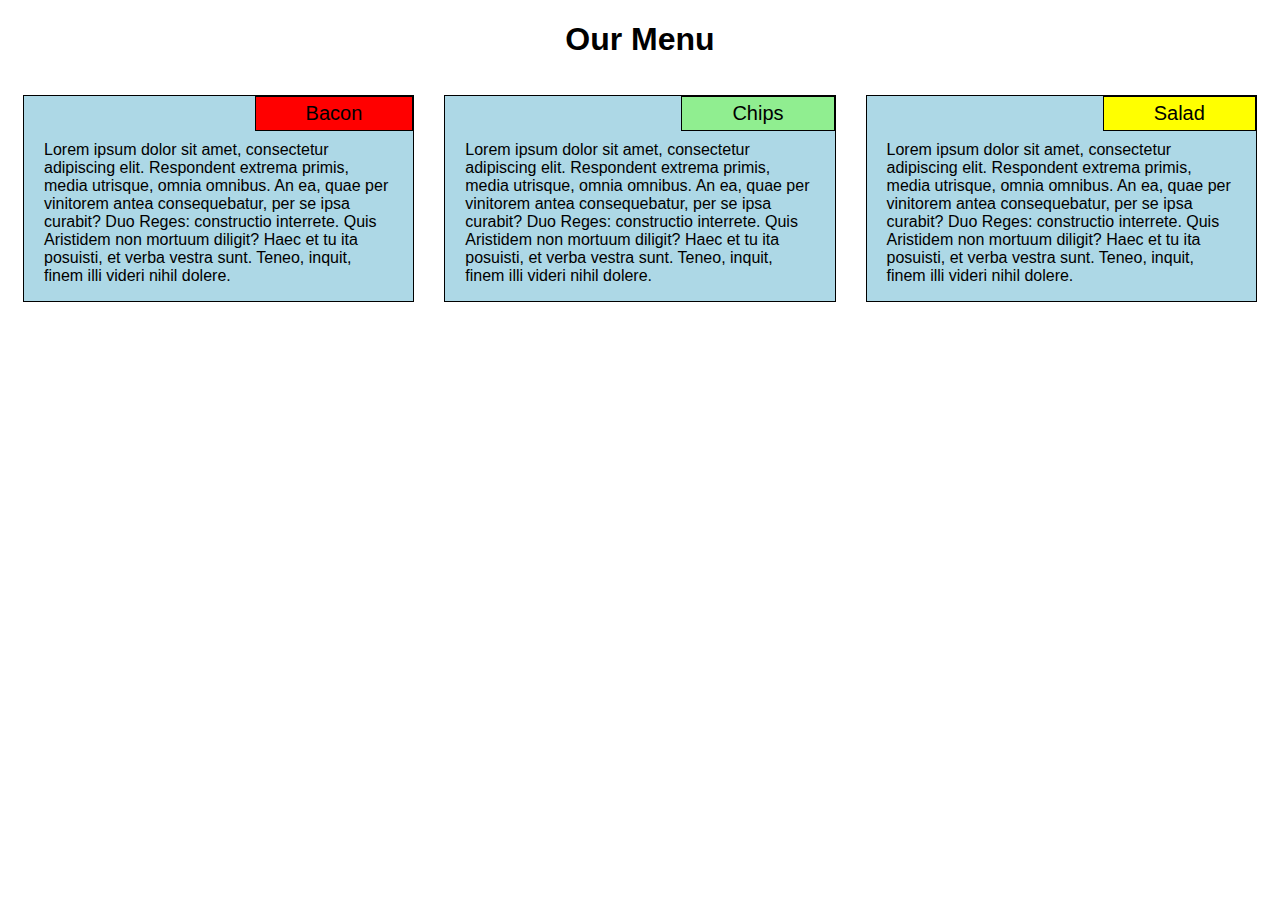
<file: module2_solution/index.html>
<!DOCTYPE html>
<html lang="en">
<head>
	<meta charset="utf-8">
	<meta name="viewport" content="width=device-width initial-scale=1">
	<title>Module 2 Solution</title>
	<link rel="stylesheet" href="css/style.css">
</head>
<body>
	<h1>Our Menu</h1>

	<div class="row">
		<div class="col-lg-4 col-md-6 col-sm-12">
			<section>
				<div id="heading1">Bacon</div>
				<p>Lorem ipsum dolor sit amet, consectetur adipiscing elit. Respondent extrema primis, media utrisque, omnia omnibus. An ea, quae per vinitorem antea consequebatur, per se ipsa curabit? Duo Reges: constructio interrete. Quis Aristidem non mortuum diligit? Haec et tu ita posuisti, et verba vestra sunt. Teneo, inquit, finem illi videri nihil dolere.</p>
			</section>
		</div>
		<div class="col-lg-4 col-md-6 col-sm-12">
			<section>
				<div id="heading2">Chips</div>
				<p>Lorem ipsum dolor sit amet, consectetur adipiscing elit. Respondent extrema primis, media utrisque, omnia omnibus. An ea, quae per vinitorem antea consequebatur, per se ipsa curabit? Duo Reges: constructio interrete. Quis Aristidem non mortuum diligit? Haec et tu ita posuisti, et verba vestra sunt. Teneo, inquit, finem illi videri nihil dolere.</p>
			</section>
		</div>
		<div class="col-lg-4 col-md-12 col-sm-12">
			<section>
				<div id="heading3">Salad</div>
				<p>Lorem ipsum dolor sit amet, consectetur adipiscing elit. Respondent extrema primis, media utrisque, omnia omnibus. An ea, quae per vinitorem antea consequebatur, per se ipsa curabit? Duo Reges: constructio interrete. Quis Aristidem non mortuum diligit? Haec et tu ita posuisti, et verba vestra sunt. Teneo, inquit, finem illi videri nihil dolere.</p>
			</section>
		</div>
	</div>
</body>
</html>
</file>
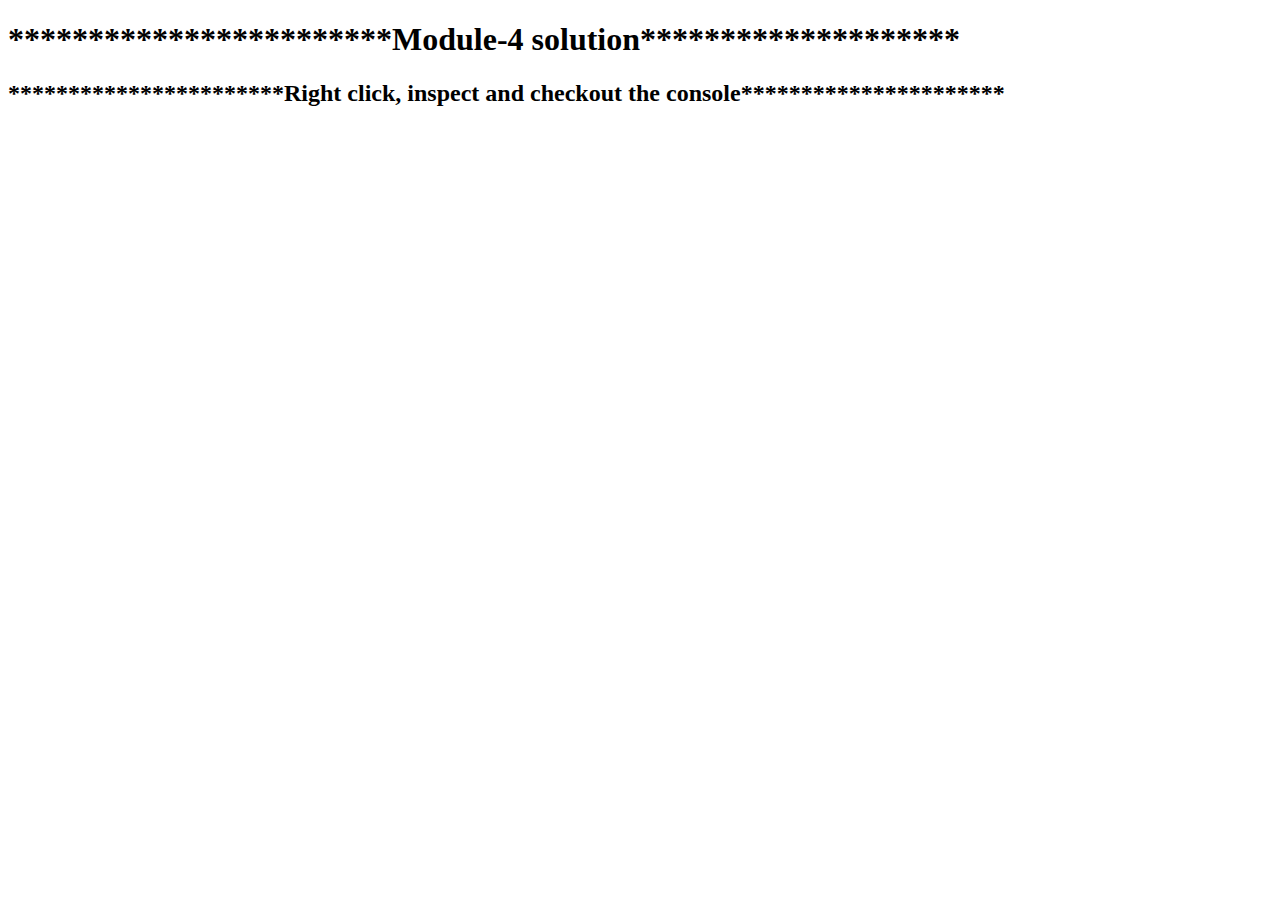
<file: module4_solution/index.html>
<!DOCTYPE html>
<html>
<head>
  <meta charset="utf-8">
  <title>Module 4 Solution</title>
  <script src="SpeakHello.js"></script>
  <script src="SpeakGoodBye.js"></script>
  <script src="script.js"></script>
  
</head>
<body>
  <h1>************************Module-4 solution********************</h1>
  <h2>***********************Right click, inspect and checkout the console**********************</h2>
    
</body>
</html>
</file>
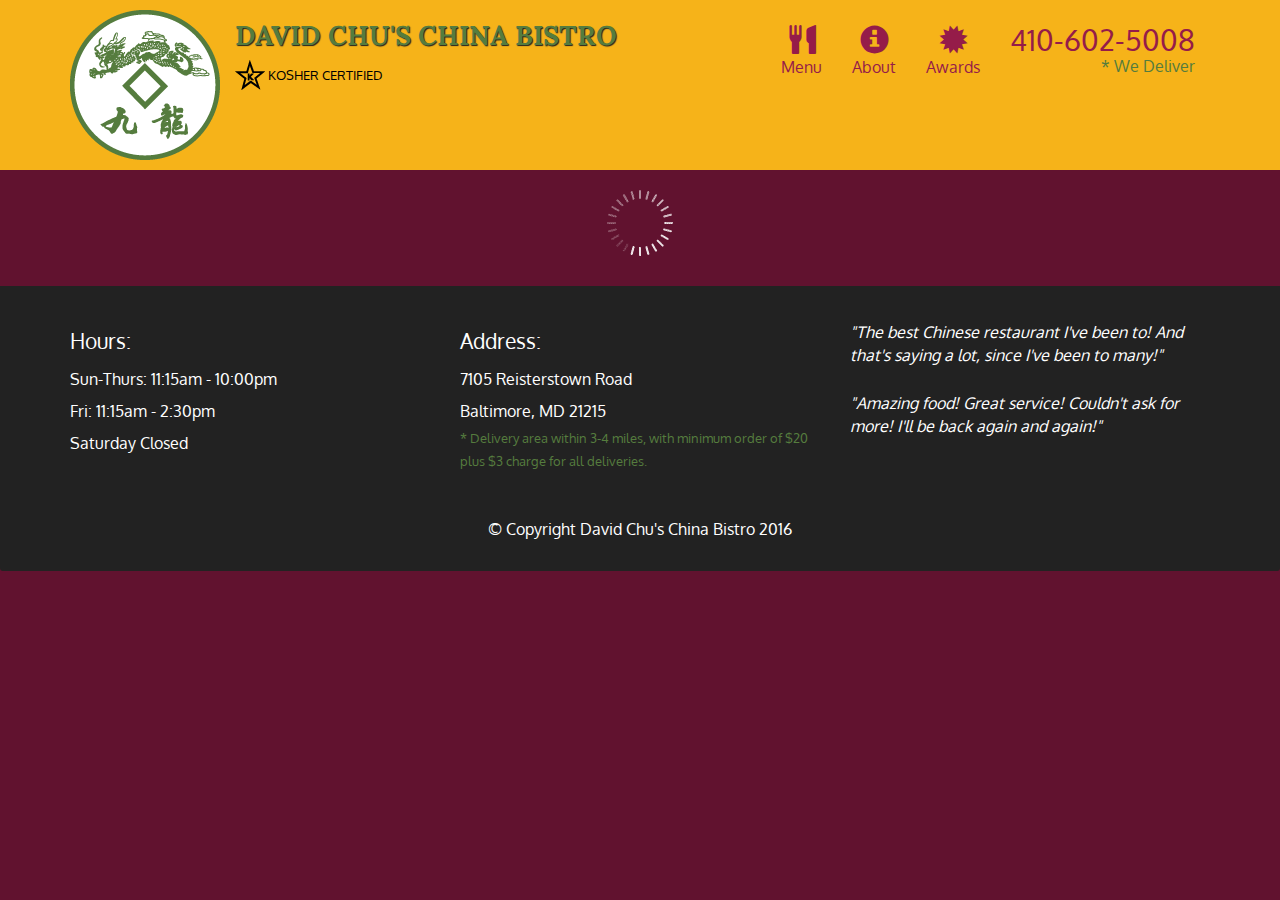
<file: module5_solution/index.html>
<!doctype html>
<html lang="en">
  <head>
    <meta charset="utf-8">
    <meta http-equiv="X-UA-Compatible" content="IE=edge">
    <meta name="viewport" content="width=device-width, initial-scale=1">
    <title>David Chu's China Bistro</title>
    <link rel="stylesheet" href="css/bootstrap.min.css">
    <link rel="stylesheet" href="css/styles.css">
    <link href='https://fonts.googleapis.com/css?family=Oxygen:400,300,700' rel='stylesheet' type='text/css'>
    <link href='https://fonts.googleapis.com/css?family=Lora' rel='stylesheet' type='text/css'>
  </head>
<body>
  <header>
    <nav id="header-nav" class="navbar navbar-default">
      <div class="container">
        <div class="navbar-header">
          <a href="index.html" class="pull-left visible-md visible-lg">
            <div id="logo-img" alt="Logo image"></div>
          </a>

          <div class="navbar-brand">
            <a href="index.html"><h1>David Chu's China Bistro</h1></a>
            <p>
              <img src="images/star-k-logo.png" alt="Kosher certification">
              <span>Kosher Certified</span>
            </p>
          </div>

          <button id="navbarToggle" type="button" class="navbar-toggle collapsed" data-toggle="collapse" data-target="#collapsable-nav" aria-expanded="false">
            <span class="sr-only">Toggle navigation</span>
            <span class="icon-bar"></span>
            <span class="icon-bar"></span>
            <span class="icon-bar"></span>
          </button>
        </div>
        
        <div id="collapsable-nav" class="collapse navbar-collapse">
           <ul id="nav-list" class="nav navbar-nav navbar-right">
            <li id="navHomeButton" class="visible-xs active">
              <a href="index.html">
                <span class="glyphicon glyphicon-home"></span> Home</a>
            </li>
            <li id="navMenuButton">
              <a href="#" onclick="$dc.loadMenuCategories();">
                <span class="glyphicon glyphicon-cutlery"></span><br class="hidden-xs"> Menu</a>
            </li>
            <li>
              <a href="#">
                <span class="glyphicon glyphicon-info-sign"></span><br class="hidden-xs"> About</a>
            </li>
            <li>
              <a href="#">
                <span class="glyphicon glyphicon-certificate"></span><br class="hidden-xs"> Awards</a>
            </li>
            <li id="phone" class="hidden-xs">
              <a href="tel:410-602-5008">
                <span>410-602-5008</span></a><div>* We Deliver</div>
            </li>
          </ul><!-- #nav-list -->
        </div><!-- .collapse .navbar-collapse -->
      </div><!-- .container -->
    </nav><!-- #header-nav -->
  </header>

  <div id="call-btn" class="visible-xs">
    <a class="btn" href="tel:410-602-5008">
    <span class="glyphicon glyphicon-earphone"></span>
    410-602-5008
    </a>
  </div>
  <div id="xs-deliver" class="text-center visible-xs">* We Deliver</div>

  <div id="main-content" class="container"></div>

  <footer class="panel-footer">
    <div class="container">
      <div class="row">
        <section id="hours" class="col-sm-4">
          <span>Hours:</span><br>
          Sun-Thurs: 11:15am - 10:00pm<br>
          Fri: 11:15am - 2:30pm<br>
          Saturday Closed
          <hr class="visible-xs">
        </section>
        <section id="address" class="col-sm-4">
          <span>Address:</span><br>
          7105 Reisterstown Road<br>
          Baltimore, MD 21215
          <p>* Delivery area within 3-4 miles, with minimum order of $20 plus $3 charge for all deliveries.</p>
          <hr class="visible-xs">
        </section>
        <section id="testimonials" class="col-sm-4">
          <p>"The best Chinese restaurant I've been to! And that's saying a lot, since I've been to many!"</p>
          <p>"Amazing food! Great service! Couldn't ask for more! I'll be back again and again!"</p>
        </section>
      </div>
      <div class="text-center">&copy; Copyright David Chu's China Bistro 2016</div>
    </div>
  </footer>

  <!-- jQuery (Bootstrap JS plugins depend on it) -->
  <script src="js/jquery-2.1.4.min.js"></script>
  <script src="js/bootstrap.min.js"></script>
  <script src="js/ajax-utils.js"></script>
  <script src="js/script.js"></script>
</body>
</html>
</file>
<file: module2_solution/css/style.css>
* {
  box-sizing: border-box;
  font-family: Arial, Helvetica, sans-serif;

  
}

h1 {
  text-align: center;

}


.row {
  width: 100%;
}

section {
  border: 1px solid black;
  background-color: lightblue;
  margin: 15px;
}

section div{
  float: right;
  border: 1px solid black;
  display: inline-block;
  padding: 5px 50px;
  margin-top: 0px;
  font-size: 125%;
 

}


#heading1 {
  background-color: red;
}

#heading2 {
  background-color: lightgreen;
}

#heading3 {
  background-color: yellow;
}

p {
  clear: right;
  padding-right: 20px;
  padding-left: 20px;
  padding-top: 10px;
}

/*Desktop devices*/
@media (min-width: 992px) {
  .col-lg-1, .col-lg-2, .col-lg-3, .col-lg-4, .col-lg-5, .col-lg-6, .col-lg-7, .col-lg-8, .col-lg-9, .col-lg-10, .col-lg-11, .col-lg-12 {
    float: left;
  }
  .col-lg-1 {
    width: 8.33%;
  }
  .col-lg-2 {
    width: 16.66%;
  }
  .col-lg-3 {
    width: 25%;
  }
  .col-lg-4 {
    width: 33.33%;
  }
  .col-lg-5 {
    width: 41.66%;
  }
  .col-lg-6 {
    width: 50%;
  }
  .col-lg-7 {
    width: 58.33%;
  }
  .col-lg-8 {
    width: 66.66%;
  }
  .col-lg-9 {
    width: 74.99%;
  }
  .col-lg-10 {
    width: 83.33%;
  }
  .col-lg-11 {
    width: 91.66%;
  }
  .col-lg-12 {
    width: 100%;
  }
}

/*Tablet devices*/
@media (min-width: 768px) and (max-width: 991px) {
  .col-md-1, .col-md-2, .col-md-3, .col-md-4, .col-md-5, .col-md-6, .col-md-7, .col-md-8, .col-md-9, .col-md-10, .col-md-11, .col-md-12 {
    float: left;
  }
  .col-md-1 {
    width: 8.33%;
  }
  .col-md-2 {
    width: 16.66%;
  }
  .col-md-3 {
    width: 25%;
  }
  .col-md-4 {
    width: 33.33%;
  }
  .col-md-5 {
    width: 41.66%;
  }
  .col-md-6 {
    width: 50%;
  }
  .col-md-7 {
    width: 58.33%;
  }
  .col-md-8 {
    width: 66.66%;
  }
  .col-md-9 {
    width: 74.99%;
  }
  .col-md-10 {
    width: 83.33%;
  }
  .col-md-11 {
    width: 91.66%;
  }
  .col-md-12 {
    width: 100%;
  }
}

/*Mobile devices*/
@media (max-width: 767px) {
  .col-sm-1, .col-sm-2, .col-sm-3, .col-sm-4, .col-sm-5, .col-sm-6, .col-sm-7, .col-sm-8, .col-sm-9, .col-sm-10, .col-sm-11, .col-sm-12 {
    float: left;
  }
  .col-sm-1 {
    width: 8.33%;
  }
  .col-sm-2 {
    width: 16.66%;
  }
  .col-sm-3 {
    width: 25%;
  }
  .col-sm-4 {
    width: 33.33%;
  }
  .col-sm-5 {
    width: 41.66%;
  }
  .col-sm-6 {
    width: 50%;
  }
  .col-sm-7 {
    width: 58.33%;
  }
  .col-sm-8 {
    width: 66.66%;
  }
  .col-sm-9 {
    width: 74.99%;
  }
  .col-sm-10 {
    width: 83.33%;
  }
  .col-sm-11 {
    width: 91.66%;
  }
  .col-sm-12 {
    width: 100%;
  }
}
</file>
<file: module5_solution/css/styles.css>
body {
  font-size: 16px;
  color: #fff;
  background-color: #61122f;
  font-family: 'Oxygen', sans-serif;
}

/** HEADER **/
#header-nav {
  background-color: #f6b319;
  border-radius: 0;
  border: 0;
}

#logo-img {
  background: url('../images/restaurant-logo_large.png') no-repeat;
  width: 150px;
  height: 150px;
  margin: 10px 15px 10px 0;
}

.navbar-brand {
  padding-top: 25px;
}
.navbar-brand h1 { /* Restaurant name */
  font-family: 'Lora', serif;
  color: #557c3e;
  font-size: 1.5em;
  text-transform: uppercase;
  font-weight: bold;
  text-shadow: 1px 1px 1px #222;
  margin-top: 0;
  margin-bottom: 0;
  line-height: .75;
}
.navbar-brand a:hover, .navbar-brand a:focus {
  text-decoration: none;
}
.navbar-brand p { /* Kosher cert */
  color: #000;
  text-transform: uppercase;
  font-size: .7em;
  margin-top: 15px;
}
.navbar-brand p span { /* Star-K */
  vertical-align: middle;
}

#nav-list {
  margin-top: 10px;
}
#nav-list a {
  color: #951C49;
  text-align: center;
}
#nav-list a:hover {
  background: #E7E7E7;
}
#nav-list a span {
  font-size: 1.8em;
}

#phone {
  margin-top: 5px;
}
#phone a { /* Phone number */
  text-align: right;
  padding-bottom: 0;
}
#phone div { /* We Deliver */
  color: #557c3e;
  text-align: right;
  padding-right: 15px;
}

.navbar-header button.navbar-toggle, .navbar-header .icon-bar {
  border: 1px solid #61122f;
}
.navbar-header button.navbar-toggle {
  clear: both;
  margin-top: -30px;
}
/* END HEADER */

/* FOOTER */
.panel-footer {
  margin-top: 30px;
  padding-top: 35px;
  padding-bottom: 30px;
  background-color: #222;
  border-top: 0;
}
.panel-footer div.row {
  margin-bottom: 35px;
}
#hours, #address {
  line-height: 2;
}
#hours > span, #address > span {
  font-size: 1.3em;
}
#address p {
  color: #557c3e;
  font-size: .8em;
  line-height: 1.8;
}
#testimonials {
  font-style: italic;
}
#testimonials p:nth-child(2) {
  margin-top: 25px;
}
/* END FOOTER */



/* HOME PAGE */
.container .jumbotron {
  box-shadow: 0 0 50px #3F0C1F;
  border: 2px solid #3F0C1F;
}

#menu-tile, #specials-tile, #map-tile {
  height: 250px;
  width: 100%;
  margin-bottom: 15px;
  position: relative;
  border: 2px solid #3F0C1F;
  overflow: hidden;
}
#menu-tile:hover, #specials-tile:hover, #map-tile:hover {
  box-shadow: 0 1px 5px 1px #cccccc;
}
#menu-tile {
  background: url('../images/menu-tile.jpg') no-repeat;
  background-position: center;
}
#specials-tile {
  background: url('../images/specials-tile.jpg') no-repeat;
  background-position: center;
}
#menu-tile span, #specials-tile span, #map-tile span {
  position: absolute;
  bottom: 0;
  right: 0;
  width: 100%;
  text-align: center;
  font-size: 1.6em;
  text-transform: uppercase;
  background-color: #000;
  color: #fff;
  opacity: .8;
}
/* END HOME PAGE */

/* MENU CATEGORIES PAGE */
.category-tile { 
  position: relative;
  border: 2px solid #3F0C1F;
  overflow: hidden;
  width: 200px;
  height: 200px;
  margin: 0 auto 15px;
}
.category-tile span {
  position: absolute;
  bottom: 0;
  right: 0;
  width: 100%;
  text-align: center;
  font-size: 1.2em;
  text-transform: uppercase;
  background-color: #000;
  color: #fff;
  opacity: .8;
}
.category-tile:hover {
  box-shadow: 0 1px 5px 1px #cccccc;
}

#menu-categories-title + div {
  margin-bottom: 50px;
}
/* END MENU CATEGORIES PAGE */

/* SINGLE CATEGORY PAGE */
.menu-item-tile {
  margin-bottom: 25px;
}
.menu-item-tile hr {
  width: 80%;
}
.menu-item-tile .menu-item-price {
  font-size: 1.1em;
  text-align: right;
  margin-top: -15px;
  margin-right: -15px;
}
.menu-item-tile .menu-item-price span {
  font-size: .6em;
}
.menu-item-photo {
  position: relative;
  border: 2px solid #3F0C1F; 
  overflow: hidden;
  padding: 0;
  margin-right: -15px;
  margin-left: auto;
  margin-bottom: 20px;
  max-width: 250px;
}
.menu-item-photo div {
  position: absolute;
  bottom: 0;
  right: 0;
  width: 80px;
  background-color: #557c3e;
  text-align: center;
}
.menu-item-description {
  padding-right: 30px;
}
h3.menu-item-title {
  margin: 0 0 10px;
}
.menu-item-details {
  font-size: .9em;
  font-style: italic;
}
/* END SINGLE CATEGORY PAGE */


/********** Large devices only **********/
@media (min-width: 1200px) {
  .container .jumbotron {
    background: url('../images/jumbotron_1200.jpg') no-repeat;
    height: 675px;
  }
}

/********** Medium devices only **********/
@media (min-width: 992px) and (max-width: 1199px) {
  /* Header */
  #logo-img {
    background: url('../images/restaurant-logo_medium.png') no-repeat;
    width: 100px;
    height: 100px;
    margin: 5px 5px 5px 0;
  }
  /* End Header */

  /* Home Page */
  .container .jumbotron {
    background: url('../images/jumbotron_992.jpg') no-repeat;
    height: 558px;
  }
  /* End Home Page */
}

/********** Small devices only **********/
@media (min-width: 768px) and (max-width: 991px) {
  /* Home Page */
  .container .jumbotron {
    background: url('../images/jumbotron_768.jpg') no-repeat;
    height: 432px;
  }
  /* End Home Page */
}

/********** Extra small devices only **********/
@media (max-width: 767px) {
  /* Header */
  .navbar-brand {
    padding-top: 10px;
    height: 80px;
  }
  .navbar-brand h1 { /* Restaurant name */
    padding-top: 10px;
    font-size: 5vw; /* 1vw = 1% of viewport width */
  }
  .navbar-brand p { /* Kosher cert */
    font-size: .6em;
    margin-top: 12px;
  }
  .navbar-brand p img { /* Star-K */
    height: 20px;
  }

  #collapsable-nav a { /* Collapsed nav menu text */
    font-size: 1.2em;
  }
  #collapsable-nav a span { /* Collapsed nav menu glyph */
    font-size: 1em;
    margin-right: 5px;
  }

  #call-btn > a {
    font-size: 1.5em;
    display: block;
    margin: 0 20px;
    padding: 10px;
    border: 2px solid #fff;
    background-color: #f6b319;
    color: #951c49;
  }
  #xs-deliver {
    margin-top: 5px;
    font-size: .7em;
    letter-spacing: .1em;
    text-transform: uppercase;
  }
  /* End Header */

  /* Footer */
  .panel-footer section {
    margin-bottom: 30px;
    text-align: center;
  }
  .panel-footer section:nth-child(3) {
    margin-bottom: 0; /* margin already exists on the whole row */
  }
  .panel-footer section hr {
    width: 50%;
  }
  /* End Footer */

  /* Home Page */
  .container .jumbotron {
    margin-top: 30px;
    padding: 0;
  }
  #menu-tile, #specials-tile {
    width: 360px;
    margin: 0 auto 15px;
  }

  .menu-item-photo {
    margin-right: auto;
  }
  .menu-item-tile .menu-item-price {
    text-align: center;
  }
  .menu-item-description {
    text-align: center;;
  }
}


/********** Super extra small devices Only :-) (e.g., iPhone 4) **********/
@media (max-width: 479px) {
  /* Header */
  .navbar-brand h1 { /* Restaurant name */
    padding-top: 5px;
    font-size: 6vw;
  }
  /* End Header */
  
  /* Home page */
  #menu-tile, #specials-tile {
    width: 280px;
    margin: 0 auto 15px;
  }

  .col-xxs-12 {
    position: relative;
    min-height: 1px;
    padding-right: 15px;
    padding-left: 15px;
    float: left;
    width: 100%;
  }
}
</file>
